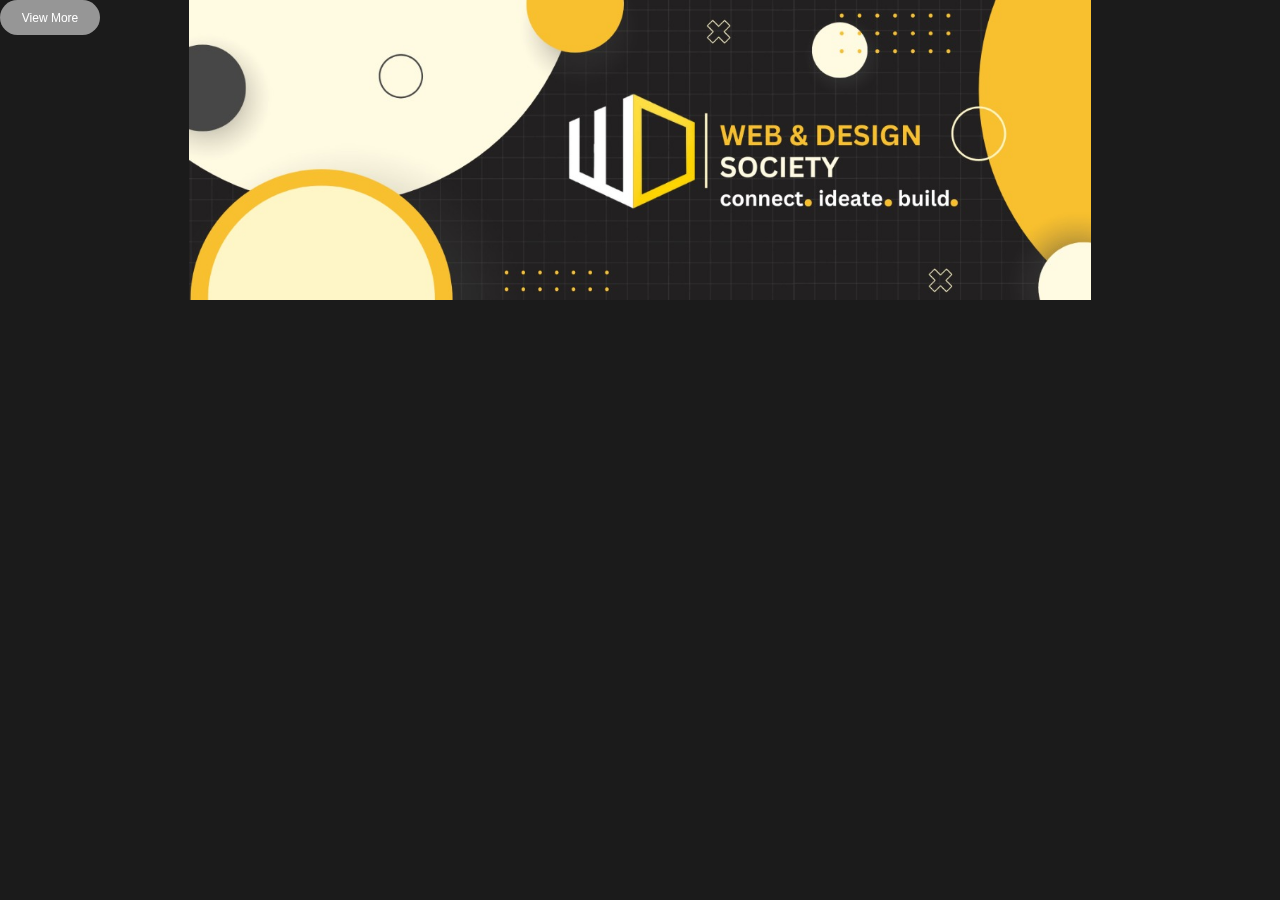
<file: Cursor/index.html>
<!DOCTYPE html>
<html lang="en">
<head>
    <meta charset="UTF-8">
    <meta name="viewport" content="width=\, initial-scale=1.0">
    <title>Cursor</title>
    <link rel="stylesheet" href="style.css">
</head>
<body>
    <div class="cursor"></div>
    

    <!-- <div id="cursor">
        View More
    </div> -->
    <div id="main">
        <div class="img">
        <img src="assets/picture.jpeg" alt="">
        </div>
    </div>

    <script src="script.js"></script>
    <script src="https://cdnjs.cloudflare.com/ajax/libs/gsap/3.13.0/gsap.min.js"></script>
</body>
</html>
</file>
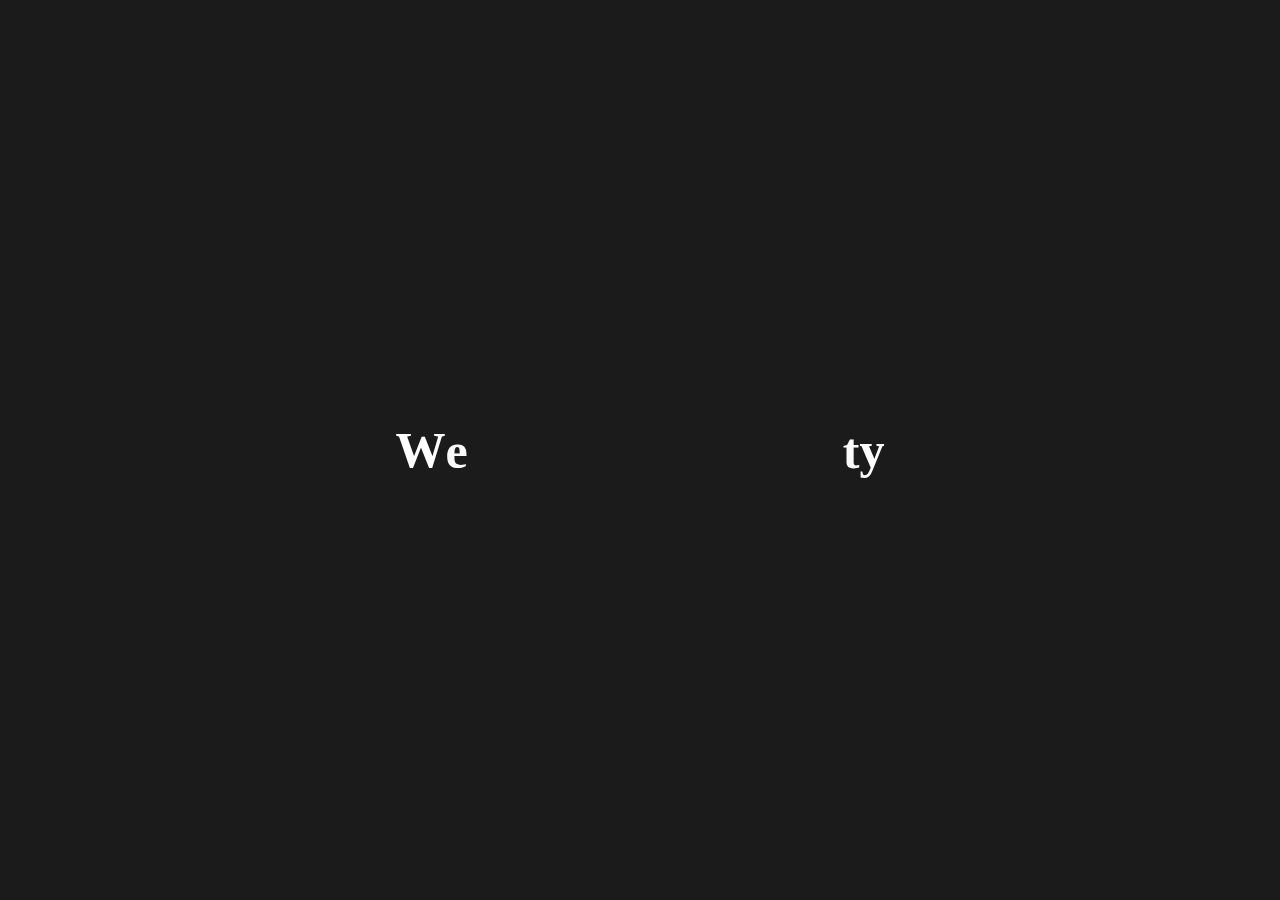
<file: TextAnimation/index.html>
<!DOCTYPE html>
<html lang="en">
<head>
    <meta charset="UTF-8">
    <meta name="viewport" content="width=device-width, initial-scale=1.0">
    <title>Document</title>
    <link rel="stylesheet" href="style.css">
</head>
<body>

    <h1><span>WebAndDesignSociety</span></h1>
   
    <script src="https://cdnjs.cloudflare.com/ajax/libs/gsap/3.13.0/gsap.min.js"></script>
    <script src="script.js"></script>
</body>
</html>
</file>
<file: Cursor/style.css>
*{
    margin: 0;
    padding: 0;
    box-sizing: border-box;
}

body {
  cursor: none;
  background-color: #1b1b1b;
}

.cursor {
  position: fixed;
  display: flex;              /* centers text */
  justify-content: center;
  align-items: center;
  width: 20px;
  height: 20px;
  background-color: #fade5e;
  border-radius: 50%;         /* circle shape */
  color: white;
  font-size: 12px;
  font-family: sans-serif;
  pointer-events: none;
  z-index: 9999;
  white-space: nowrap;        /* prevents text wrapping */
  padding: 0;                 /* start with no padding */
}

#main{
    height: 100%;
    width: 100%;
    display: flex;
    justify-content: center;
    align-items: center;
}

.img{
    height: 300px;
    width: auto;
    position: relative;
    display: flex;
  justify-content: center;
  align-items: center;
   
}

.img img{
  height: 300px;
  width: auto;
    position: relative;
    z-index: 1;
}















/* #overlay{
    background-color: transparent;
    height: 100%;
    width: 100%;
    position: absolute;
    z-index: 10;
} */



/* .cursor {
  position: fixed;
  width: 20px;
  height: 20px;
  background-color: rgb(189, 57, 255);
  border-radius: 50%;
  pointer-events: none;
  z-index: 10;
} */

/* .img{
  
}

.img img{
  

} */
</file>
<file: TextAnimation/style.css>
*{
    margin: 0;
    padding: 0;
    box-sizing: border-box;
}

body {
  cursor: none;
  background-color: #1b1b1b;
  color: #fff;
  display: flex;
  justify-content: center;
  align-items: center;
  
  gap: 30px;
  text-align: center;
  height: 100vh;
  width: 100vw;
}



h1 span{
  display:inline-block;
  font-size: 50px;
  font-weight: bold;
  color: #fff;
  
}
</file>
